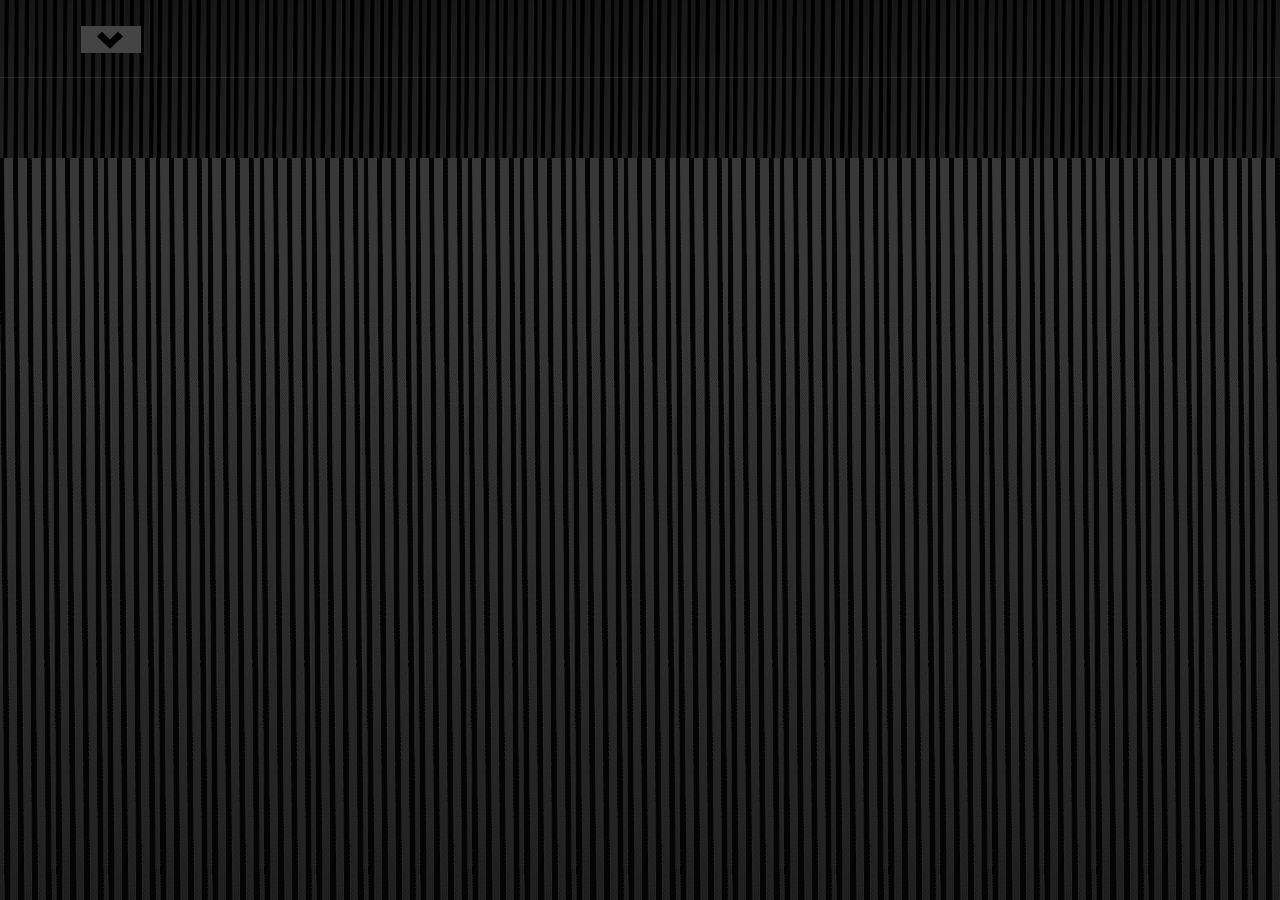
<file: index.html>
<!DOCTYPE html>
<html  lang="fr_FR">
  <head>
	<meta charset="UTF-8">
    <meta http-equiv="X-UA-Compatible" content="IE=edge">
    <meta http-equiv="X-UA-Compatible" content="chrome=1">
	<meta name="viewport" content="width=device-width, initial-scale=1.0, maximum-scale=1.0, user-scalable=no">

	<meta name="apple-mobile-web-app-capable" content="yes" />
	<meta name="apple-mobile-web-app-status-bar-style" content="black" />
	<meta name="author" lang="fr" content="signer" />

	<title>UXD, Visual, DCI , DCP, Writings, Filming, Say and Interaction Designer - /signer - Paris</title>

	<link rel="shortcut icon" href="ico/favicon.ico">
	<link rel="icon" type="image/png" sizes="32x32" href="ico/favicon-32x32.png">
	<link rel="icon" type="image/png" sizes="96x96" href="ico/favicon-96x96.png">
	<link rel="apple-touch-icon-precomposed" href="ico/apple-touch-icon-iphone.png">
	<link rel="apple-touch-icon" sizes="60x60" href="ico/apple-icon-60x60.png">
  <link rel="apple-touch-icon-precomposed" sizes="72x72" href="ico/apple-touch-icon-ipad.png">
	<link rel="apple-touch-icon-precomposed" sizes="76x76" href="ico/apple-icon-76x76.png">
	<link rel="apple-touch-icon-precomposed" sizes="114x114" href="ico/apple-touch-icon-iphone-retina.png">
	<link rel="apple-touch-icon-precomposed" sizes="120x120" href="ico/apple-icon-120x120.png">
	<link rel="apple-touch-icon-precomposed" sizes="144x144" href="ico/apple-touch-icon-ipad-retina.png">
	<link rel="apple-touch-icon-precomposed" sizes="152x152" href="ico/apple-icon-152x152.png">
	<link rel="apple-touch-icon-precomposed" sizes="180x180" href="ico/apple-icon-180x180.png">
	<link rel="icon" type="image/png" sizes="192x192"  href="ico/android-icon-192x192.png">

	<meta name="description" content="UXD, Visual, DCI , DCP, Writings, Filming, Say and Interaction Designer - /signer - Paris">
	<meta name="keywords" content="UI/Visual Design, product design, graphic design, print design, ergonomics... design, user, interface, interaction, color, pattern, visual identity, graphic design, print design, web design, UXD, contemporary art, motion graphic design, typography, photography, literature, ergonomics, storybaord, guidelines, zoning, wireframe, mock-up, layout, prototype, rough... open source, FreeBSD, Mac OSX, WaSP, HTML5, W3C... ">
	<link href="http://fonts.googleapis.com/css?family=PT+Sans:400,700,400italic|Roboto+Condensed:400,400italic,700|Titillium+Web:400,400italic,600,700' rel='stylesheet' type='text/css">

	<link href="css/master_eponyme.css" media="all" rel="stylesheet" type="text/css" />
	<link href="css/typography.css" media="all" rel="stylesheet" type="text/css" />

	<!--  <link href="css/screen.css" media="screen" rel="stylesheet" type="text/css" />-->
  <!--  <link href="css/print.css" media="print" rel="stylesheet" type="text/css" />-->

	<script src="scripts/master_functions.js" type="text/javascript"></script>
  <script src="scripts/modernizr.custom.js" type="text/javascript"></script>
	<script src="scripts/retina.min.js" type="text/javascript"></script>

	<!--
  <link href="video-js.min.css" rel="stylesheet">
  <script src="video.min.js"></script>
   -->

</head>

	<!-- TODO
        TEMPS COUPÉ DE JUILLET (PROJET 2026/2030)
	      Current project writing and production.
	      Processing Digital Cinema Industry
	      Interaction Design, Literature...
	      -->
	<!--  TODO CONTENT -->
	<!--  TODO CONTENT  /Responsive Design + compass @import "compass/css3, typography"..., animation, content vimeo... -->
	<!--  TODO CONTENT  literature, cinéma, illustration vector and animation CSS3 -->
	<!--  TODO CONTENT  color graphic experience background flim -->
  <!--  TODO CONTENT  digital Cinema (DCP,RED, ZEISS, COOKE, APPLE, NEUMANN, ZOOM, APUTURE) -->
  <!--  TODO CONTENT  TEMPS COUPÉ DE JUILLET (PROJET) FIN 2026 -->

  <!-- TODO
	      TEMPS COUPÉ DE JUILLET (PROJET)
	      BDD =>  PostgreSQL, SQLite...
	      RUBY ON RAILS OR PYTHON
	      JS, ANGULAR... - APPS...
	      -->

<body class="chain chain-down full-width-content" role="document">
	<section id="block-video">
		<aside id="strip">
			<input id="button-1" type="radio" name="radio-set" class="sp-selector-1" checked="checked" />
			<input id="button-2" type="radio" name="radio-set" class="sp-selector-2" />
			<input id="button-3" type="radio" name="radio-set" class="sp-selector-3" />
			<input id="button-4" type="radio" name="radio-set" class="sp-selector-4" />
			<input id="button-5" type="radio" name="radio-set" class="sp-selector-5" />
			<label for="button-1" class="sp-arrow sp-a1"></label>
			<label for="button-2" class="sp-arrow sp-a2"></label>
			<label for="button-3" class="sp-arrow sp-a3"></label>
			<label for="button-4" class="sp-arrow sp-a4"></label>
			<label for="button-5" class="sp-arrow sp-a5"></label>

			<article class="sp-content">
				    <!--
            <ul class="sp-slider clearfix">
          <li>
            TODO CONTENT video PLAYER
            <video id="#" class="video-js" controls preload="none" width="#" height="#" poster="#.png" data-setup="{}">
            <source src="#" type="video/mp4">
            <source src="#" type="video/webm">
            <source src="#" type="video/ogg">
            <track kind="captions" src="#captions.vtt" srclang="en" label="French">
            <track kind="subtitles" src="#captions.vtt" srclang="en" label="English">
            </video>
             -->
            <!--  TODO CONTENT video QUALITÉ DU STREAMING CLOUDFLARE A VOIR...
                  TODO CONTENT video cloudflare..."
					</li>
				</ul>
        -->
			</article>
		</aside>
</section>

<section class="head" id="rules">
		<header role="banner">
      <!--  TODO CONTENT SECOND NAV
			<ul id="sign" class="request">
				<li><a id="vim" class="vim">
					<svg version="1.1" xmlns:x="&ns_extend;" xmlns:i="&ns_ai;" xmlns:graph="&ns_graphs;"
					 xmlns="http://www.w3.org/2000/svg" xmlns:xlink="http://www.w3.org/1999/xlink" xmlns:a="http://ns.adobe.com/AdobeSVGViewerExtensions/3.0/"
					 x="0px" y="0px" width="22.095px" height="15.503px" viewBox="0 0 22.095 15.503" enable-background="new 0 0 22.095 15.503"
					 xml:space="preserve">
						<g>
							<g>
								<polygon fill="#FFFFFF" points="11.095,7.206 4.326,0.272 0.095,4.504 11.089,15.502 22.095,4.486 17.864,0.255 		" />
							</g>
						</g>
					</svg>
				</a></li>
				 <li><a id="vims" class="vims">Hide this content</a></li>
        </ul>
  -->
			<ul id="think" class="request">
				<li><a id="tree" class="tree">Preparatory video</a></li>
				<li><a id="trees" class="trees">Hide this content</a></li>
      </ul>

      <!--  TODO CONTENT SECOND NAV
        <ul class="tabs">
          <li id="sign"><a style="display:none" href="#s-sign" id="signs"class="signs">
            <svg version="1.1" xmlns:x="&ns_extend;" xmlns:i="&ns_ai;" xmlns:graph="&ns_graphs;"
             xmlns="http://www.w3.org/2000/svg" xmlns:xlink="http://www.w3.org/1999/xlink" xmlns:a="http://ns.adobe.com/AdobeSVGViewerExtensions/3.0/"
             x="0px" y="0px" width="22.095px" height="15.503px" viewBox="0 0 22.095 15.503" enable-background="new 0 0 22.095 15.503"
             xml:space="preserve">
              <g>
                <g>
                  <polygon fill="#777" points="11.095,7.206 4.326,0.272 0.095,4.504 11.089,15.502 22.095,4.486 17.864,0.255 		" />
                </g>
              </g>
            </svg>
            </a>
          </li>
        </ul>
        -->
      </nav>
		</header>

<section class="inner">
			<aside id="press">
        <article class="tempo-w">
                <h2><a href="svg_profile/index.html" rel="external">001 R3D N&B 30%</a></h2>
                <h3><a href="svg_profile/index.html" rel="external">R3D SICILIA WHITE - WIP 2026/30</a></h3>
        </article>
				<article role="article" class="text">
        <figure class="tempo-x tempo-w">
        <img class="tempo-w" src="images/MJ-HLG-NR.jpg" alt="Sun" /></figure>
          <!--  TODO CONTENT DEV ACTIVE VIDEO-->
        </article>
            <article role="article" class="text">
              <!--  TODO CONTENT DEV ACTIVE-->
              <p><span class="active">ÉCRITURE</span><br /> Le Lorem Ipsum est simplement du faux texte employé dans la composition et la mise en page avant impression. Le Lorem Ipsum est le faux texte standard de l'imprimerie depuis les années 1500, quand un peintre anonyme assembla ensemble des morceaux de texte pour réaliser un livre spécimen de polices de texte.</p>
              <p><span>RUSH</span><br /> Le Lorem Ipsum est simplement du faux texte employé dans la composition et la mise en page avant impression. Le Lorem Ipsum est le faux texte standard de l'imprimerie depuis les années 1500, quand un peintre anonyme assembla ensemble des morceaux de texte pour réaliser un livre spécimen de polices de texte.</p>
              <p><span>DIRE</span><br /> Le Lorem Ipsum est simplement du faux texte employé dans la composition et la mise en page avant impression. Le Lorem Ipsum est le faux texte standard de l'imprimerie depuis les années 1500, quand un peintre anonyme assembla ensemble des morceaux de texte pour réaliser un livre spécimen de polices de texte.</p>

      <!-- <figure class="tempo-y">
     <img class="tempo-y" src="images/MJ-HLG-RD.jpg" alt="Sun" /></figure>
       TODO CONTENT DEV ACTIVE VIDEO-->
   </article>
    </aside>
</section>


<section id="switch-navigation">

</section>

<section id="s-sign">
<aside class="page">  <!--  TODO CONTENT-->
  <article role="article" class="text">

  </article>
<div>
  <b></b><b></b><b></b><b></b><b></b><b></b><b></b><b></b><b></b><b></b></div>
  </aside>
</section>

<section id="s-text" class="tab_content">
  <aside class="page">  <!--  TODO CONTENT RESPONSIVE -->
 </aside>
</section>

<section id="s-liter"  class="tab_content">
  <aside class="page">  <!--  TODO CONTENT RESPONSIVE -->
  </aside>
</section>

<section id="s-video"  class="tab_content">
  <aside class="page">  <!--  TODO CONTENT RESPONSIVE -->
 </aside>
</section>

 <!-- <footer>PANTONE COLOR GRID USED & SIMPLE CONTACT & CC BY-NC-SA</footer> -->

	<script src="scripts/jquery.mb.CSSAnimate.js" type="text/javascript"></script>
	<script src="scripts/screenfull.js" type="text/javascript"></script>
	<script src="scripts/device.js" type="text/javascript"></script>
	<script src="scripts/video.js" type="text/javascript"></script>

</body>
</html>
</file>
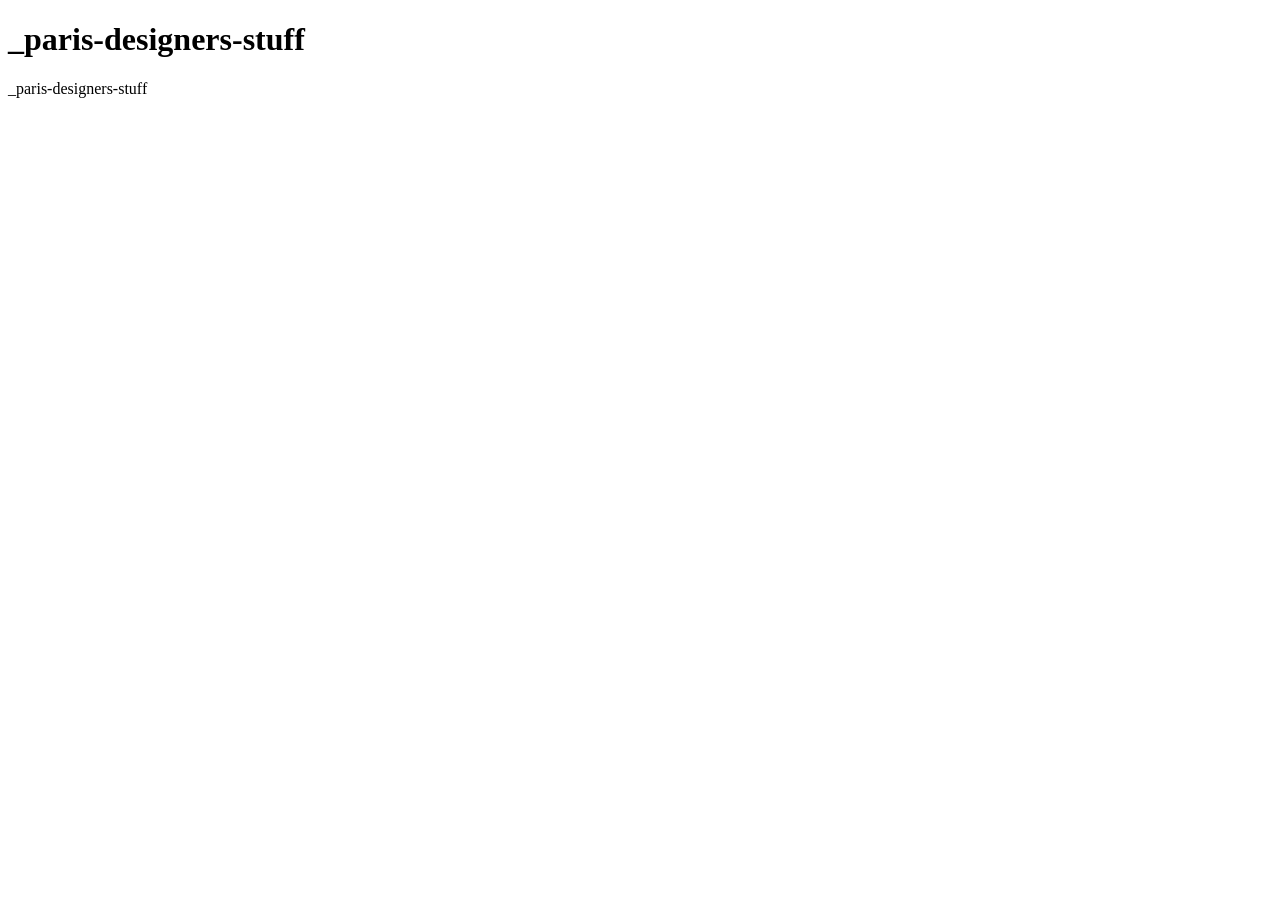
<file: README.html>
<!DOCTYPE html>
<html xmlns="http://www.w3.org/1999/xhtml" lang="en">
<head>
	<meta charset="utf-8"/>
</head>
<body>

<h1 id="_paris-designers-stuff">_paris-designers-stuff</h1>

<p>_paris-designers-stuff</p>

</body>
</html>
</file>
<file: css/typography.css>
/* TODO TYPOGRAPHY
-------------------------------------------------- */

header h1, figure h1 {font: 700 1.4em/46px 'Titillium Web', sans-serif;}
nav a {cursor:pointer;}

.text p {font: 300 0.95em/1.9em 'Titillium Web', sans-serif;letter-spacing:1px;}
.text h1 {font: 300 1.05em/0em 'Titillium Web', sans-serif;}
.text h3 {font: 300 1.08em/1.9em 'Titillium Web', sans-serif;color:#9a9388;letter-spacing:1px;}
.text h3 a {font: 500 1.05em/1.9em 'Titillium Web', sans-serif;color:#888;text-decoration: none;}
.text h3 a:hover {font: 500 1.05em/1.9em 'Titillium Web', sans-serif;color:#fff;text-decoration: underline;}

article > p {font: 400 0.90em/2.1em 'Titillium Web', sans-serif;color:#888;}
article > p span {font: 500 0.85em/3.5em 'Titillium Web', sans-serif;color:#888;line-height:1.2em;background-color: #222;width:inherit;}
article > p a {font: 400 0.85em/0em 'Titillium Web', sans-serif;color:#888;}
article > h2 a {font: 600 0.95em/1.05em 'Titillium Web', sans-serif;text-transform: uppercase;color:#fff;font-weight:400;text-decoration: none;letter-spacing:1px;}

.text > h1  {font: 300 1.08em/1.5em 'Titillium Web', sans-serif;color:#9a9388;letter-spacing:1px;}
.sp-slider > li h1 {font: 400 1em/2.1em 'Titillium Web', sans-serif;color:#fff;letter-spacing:1px;}
#s-sign h2, #s-text h2, #s-liter h2, #s-video h2{font: 500 1.10em/25px 'Titillium Web', sans-serif;text-decoration: none;}
.tempo-w a {font: 300 0.85em/1.05em 'Titillium Web', sans-serif;color:#fff;text-transform: uppercase;text-decoration: none;letter-spacing:1px;}
  #press h2 {font: 800 1.4em/1em 'Titillium Web', sans-serif;color:#fff;text-transform: uppercase;text-decoration: none;letter-spacing:1px;}
</file>
<file: css/screen.css>
/* Welcome to Compass. In this file you should write your main styles. (or centralize your imports) Import this file using the following HTML or equivalent: <link href="/stylesheets/screen.css" media="screen, projection" rel="stylesheet" type="text/css" /> */
/* line 5, ../../../../../../Applications/CodeKit.app/Contents/Resources/engines/compass/compass-core/stylesheets/compass/reset/_utilities.scss */
html, body, div, span, applet, object, iframe, h1, h2, h3, h4, h5, h6, p, blockquote, pre, a, abbr, acronym, address, big, cite, code, del, dfn, em, img, ins, kbd, q, s, samp, small, strike, strong, sub, sup, tt, var, b, u, i, center, dl, dt, dd, ol, ul, li, fieldset, form, label, legend, table, caption, tbody, tfoot, thead, tr, th, td, article, aside, canvas, details, embed, figure, figcaption, footer, header, hgroup, menu, nav, output, ruby, section, summary, time, mark, audio, video { margin: 0; padding: 0; border: 0; font: inherit; font-size: 100%; vertical-align: baseline; }

/* line 22, ../../../../../../Applications/CodeKit.app/Contents/Resources/engines/compass/compass-core/stylesheets/compass/reset/_utilities.scss */
html { line-height: 1; }

/* line 24, ../../../../../../Applications/CodeKit.app/Contents/Resources/engines/compass/compass-core/stylesheets/compass/reset/_utilities.scss */
ol, ul { list-style: none; }

/* line 26, ../../../../../../Applications/CodeKit.app/Contents/Resources/engines/compass/compass-core/stylesheets/compass/reset/_utilities.scss */
table { border-collapse: collapse; border-spacing: 0; }

/* line 28, ../../../../../../Applications/CodeKit.app/Contents/Resources/engines/compass/compass-core/stylesheets/compass/reset/_utilities.scss */
caption, th, td { text-align: left; font-weight: normal; vertical-align: middle; }

/* line 30, ../../../../../../Applications/CodeKit.app/Contents/Resources/engines/compass/compass-core/stylesheets/compass/reset/_utilities.scss */
q, blockquote { quotes: none; }
/* line 103, ../../../../../../Applications/CodeKit.app/Contents/Resources/engines/compass/compass-core/stylesheets/compass/reset/_utilities.scss */
q:before, q:after, blockquote:before, blockquote:after { content: ""; content: none; }

/* line 32, ../../../../../../Applications/CodeKit.app/Contents/Resources/engines/compass/compass-core/stylesheets/compass/reset/_utilities.scss */
a img { border: none; }

/* line 116, ../../../../../../Applications/CodeKit.app/Contents/Resources/engines/compass/compass-core/stylesheets/compass/reset/_utilities.scss */
article, aside, details, figcaption, figure, footer, header, hgroup, main, menu, nav, section, summary { display: block; }
</file>
<file: css/master_eponyme.css>
/*! normalize.css v8.0.0 | MIT License | github.com/necolas/normalize.css*/

html{line-height:1.15;-webkit-text-size-adjust:100%}body{margin:0}h1{font-size:2em;margin:.67em 0}hr{box-sizing:content-box;height:0;overflow:visible}pre{font-family:monospace,monospace;font-size:1em}a{background-color:transparent}abbr[title]{border-bottom:none;text-decoration:underline;text-decoration:underline dotted}b,strong{font-weight:bolder}code,kbd,samp{font-family:monospace,monospace;font-size:1em}small{font-size:80%}sub,sup{font-size:75%;line-height:0;position:relative;vertical-align:baseline}sub{bottom:-.25em}sup{top:-.5em}img{border-style:none}button,input,optgroup,select,textarea{font-family:inherit;font-size:100%;line-height:1.15;margin:0}button,input{overflow:visible}button,select{text-transform:none}button,[type="button"],[type="reset"],[type="submit"]{-webkit-appearance:button}button::-moz-focus-,[type="button"]::-moz-focus-,[type="reset"]::-moz-focus-,[type="submit"]::-moz-focus-{border-style:none;padding:0}button:-moz-focusring,[type="button"]:-moz-focusring,[type="reset"]:-moz-focusring,[type="submit"]:-moz-focusring{outline:1px dotted ButtonText}fieldset{padding:.35em .75em .625em}legend{box-sizing:border-box;color:inherit;display:table;max-width:100%;padding:0;white-space:normal}progress{vertical-align:baseline}textarea{overflow:auto}[type="checkbox"],[type="radio"]{box-sizing:border-box;padding:0}[type="number"]::-webkit--spin-button,[type="number"]::-webkit-outer-spin-button{height:auto}[type="search"]{-webkit-appearance:textfield;outline-offset:-2px}[type="search"]::-webkit-search-decoration{-webkit-appearance:none}::-webkit-file-upload-button{-webkit-appearance:button;font:inherit}details{display:block}summary{display:list-item}template{display:none}[hidden]{display:none}

/* TODO HEADER HEAD CONTENT LAYOUT
-------------------------------------------------- */

body {width:100%;background:#020109 url('../images/retina/bg-bottom-chain@2x.jpg') 0 0 repeat;background-size:3% auto;}
header[role="banner"] {margin:0;padding:2% 0 0 3.2%;width:100%;display:inline-block;line-height:1em}
header[role="banner"] ul li, ul li a {list-style:none;margin:0;float:left;}

#rules {width: 100%;height: 100%;color: #999;top:-1em;overflow: hidden;position: relative;z-index: 3;}
.head .inner, .section-inner {padding:0% 4% 0.1% 5.45%;margin:0;}
.head .text p {display:inline-block;margin:2% 2.5% 0 0;width:30%;}
.head .text h1 {display:inline-block;margin:2% 2.5% 0 0;width:100%;}
#block-video {position: relative;top: 0;left: 0;width: 100%;height:90%;z-index:100;box-shadow:0px 0px 2px rgba(0,0,0,0.4);-moz-box-sizing:border-box;box-sizing:border-box;
box-shadow: 0 1px 35px #111;}
#strip {position: relative;z-index: 3;width: 100%;height: 0px;color: #999; overflow: hidden;}
#press {position: relative;z-index: 3;width: 100%;height: 0px;color: #999;overflow: hidden;display:inline-block;}
#switch-navigation {display:block;width:100%;color:#555;margin:0;padding:0;border-top:1px solid rgba(255,255,255,.1);height:5em;}

/* TODO FUNCTION NAV
-------------------------------------------------- */
#nav {position:relative;top:0.3em;left:0;z-index: 3;padding: 0 0.5em 0 0;}
#nav a {cursor:pointer;}
#nav ul{float:left;list-style:none;margin-top:0;padding:0;text-align:left;display:inline-block;}
#nav ul li {margin:0 0 0 0.1em;padding: 0 0.5em 0 0;text-align:left;}

a#vims, a#trees {background-color:#fff;border:none;cursor:pointer;display: none;padding:0}
a.vim, a.vims, a.tree, a.trees {background:#444 url("../images/closeopenleftright.png") no-repeat 0 0;background-size:75px 98px;height:27px;width:60px;text-indent:-4000px;display:block;margin: 0 auto;position: relative;z-index: 1;cursor:pointer;border:none;}
a.vim:hover, a.tree:hover{background-color:#fff;border:none;}
a.vim, a.tree {background-position: 15px 5px;display: block;}
a.vims, a.trees  {background-position: -31px 5px;display: block;}

figure > img.tempo-w {float:right;margin:1% 2.5% 0 0;padding:8.5em 0 1.7em 0 ;width: 100%;height:auto;}
figure > img.tempo-y {float:right;margin:0 2.5% 0 0;padding:0.5em 0 1em 0 ;width: 100%;height:auto;}
figure > img.tempo-x {float:right;margin:0 2.5% 0 0;padding:0 0 0.5em 0 ;width: 100%;height:auto;}
#press p, #press h1, #press h2, #press h3 {margin:0;padding:0 0 0.5em 0.5em}
#press h2, #press h3 {margin:1em 0 1em;padding:0.7em;width:auto;height:inherit;}
article > p span {margin:0.5em 0 1.9em;padding:0.5em;width:auto;height:inherit;}
article > p {padding:1.5em 1.3em;line-height:1.2em;background-color:#020109;width:inherit;}

/* TODO SLIDE DEV BLOCK BDD À RATIONALISER
-------------------------------------------------- */
section #section{position:absolute;width:100%;height:100%;overflow:hidden;}
.page{position:relative;z-index:1;width:100%;height:100%;top:0;}
#s-sign, #s-text, #s-liter, #s-video {position:fixed;width:100%;height:100%;overflow:hidden;background:#020109 url('../images/retina/bg-sign@2x.png') top left repeat-x;}
aside > div img, .page > div img {float:left;margin:-1.5em 0 0 0;height:80%;}
article > h2 {position:absolute;z-index:9999;top:0.3em;left:0;padding:0.5em 1.3em;line-height:1.2em;background-color: #020109;width:inherit;}
article > h3 {position:absolute;z-index:9999;top:4.3em;left:0;padding:0.5em 1.3em;line-height:1.2em;background-color: #020109;width:inherit;}
 /* RESPONSIVE CSS  TODO  & RETINA  TODO
-------------------------------------------------- */
@media only screen and (-webkit-min-device-pixel-ratio: 2),
  only screen and (-moz-min-device-pixel-ratio: 2),
  only screen and (-o-min-device-pixel-ratio: 2/1),
  only screen and (min-device-pixel-ratio: 2) {
  .head {
    background:#020109 url(../images/retina/bg-sign@2x.png) top left repeat-x;
    background-size: 26px 909px; }
  #strip{
    background:#020109 url(../images/retina/bg-under-video@2x.png) 0 0 repeat;
    background-size: 26px 25px;}
  .sp-arrow{
    background: transparent url(../images/retina/arrows@2x.png) no-repeat 0 0;
    background-size:63px 37px;
   }
}

/* TODO BOX OVERLAY STRIP CSS
--------------------------------------------------
 */
.sp-content {float: none;width: auto;margin:0.5% 3.2% 2.5% 3.2% ;height: auto;overflow: hidden;}

.sp-slideshow input {display:none;}
.sp-selector-1, .button-label-1 {margin-left: -36px;}
.sp-selector-2, .button-label-2 {margin-left: -18px;}
.sp-selector-4, .button-label-4 {margin-left: 18px;}
.sp-selector-5, .button-label-5 {margin-left: 36px;}
.sp-arrow {
    position: absolute;
    top: 55%;
    margin: -19px 1px;
    display: none;
    opacity: 0.3;
    cursor: pointer;
    z-index: 1000;
    background: transparent url("../images/arrows.png") no-repeat 0 0;
    background-size:63px 37px;
    width: 34px;
    height: 34px;
    -webkit-transition: opacity linear 0.3s;
    -moz-transition: opacity linear 0.3s;
    -o-transition: opacity linear 0.3s;
    -ms-transition: opacity linear 0.3s;
    transition: opacity linear 0.3s;
}
.sp-arrow:hover{opacity: 0.3;}
.sp-arrow:active{margin-top: -18px;}
.sp-selector-1:checked ~ .sp-arrow.sp-a2,
.sp-selector-2:checked ~ .sp-arrow.sp-a3,
.sp-selector-3:checked ~ .sp-arrow.sp-a4,
.sp-selector-4:checked ~ .sp-arrow.sp-a5 {
    right: 35px;
    display: block;
    background-position: top right;
}
.sp-selector-2:checked ~ .sp-arrow.sp-a1,
.sp-selector-3:checked ~ .sp-arrow.sp-a2,
.sp-selector-4:checked ~ .sp-arrow.sp-a3,
.sp-selector-5:checked ~ .sp-arrow.sp-a4 {
    left: 35px;
    display: block;
    background-position: top left;
}

input{
   display:none;
}


.sp-slider {
    position: relative;
    left: 0;
    width: 500%;
    height: 100%;
    list-style: none;
    margin:0;
    padding: 0;
    -webkit-transition: left ease-in 0.8s;
    -moz-transition: left ease-in 0.8s;
    -o-transition: left ease-in 0.8s;
    -ms-transition: left ease-in 0.8s;
    transition: left ease-in 0.8s;
}


.sp-slider > li {
    color: #fff;
    width: 20%;
    -webkit-box-sizing: border-box;
    -moz-box-sizing: border-box;
    -o-box-sizing: border-box;
    -ms-box-sizing: border-box;
    box-sizing: border-box;
    height: 90%;
    padding: 0 30px;
    float: left;
    text-align: center;
    opacity: 0.1;
    -webkit-transition: opacity ease-in 0.4s 0.8s;
    -moz-transition: opacity ease-in 0.4s 0.8s;
    -o-transition: opacity ease-in 0.4s 0.8s;
    -ms-transition: opacity ease-in 0.4s 0.8s;
    transition: opacity ease-in 0.4s 0.8s;
}
.sp-slider > li p{
    -webkit-box-sizing: border-box;
    -moz-box-sizing: border-box;
    -o-box-sizing: border-box;
    -ms-box-sizing: border-box;
    box-sizing: border-box;
    display: block;
    margin: 0 auto;
    padding: 10px 0 10px 10px;
    max-height: 100%;
    max-width: 100%;
    box-shadow:10px 10px 10px 10px  rgba(0,0,0,0.2);-moz-box-sizing:border-box;box-sizing:border-box;box-shadow: 10px 10px 10px 10px #111;
}
.sp-slider > li h1{
    position:relative;
    display: block;
    margin:1% auto;
    background:#010101;
    width:310px;
    box-shadow:0px 0px 6px rgba(0,0,0,0.4);-moz-box-sizing:border-box;box-sizing:border-box;
    box-shadow: 0 1px 5px #222;
}


input.sp-selector-1:checked ~ .sp-content .sp-slider {left: 0;}
input.sp-selector-2:checked ~ .sp-content .sp-slider {left: -100%}
input.sp-selector-3:checked ~ .sp-content .sp-slider {left: -200%;}
input.sp-selector-4:checked ~ .sp-content .sp-slider {left: -300%;}
input.sp-selector-5:checked ~ .sp-content .sp-slider {left: -400%;}
input.sp-selector-1:checked ~ .sp-content .sp-slider > li:first-child,
input.sp-selector-2:checked ~ .sp-content .sp-slider > li:nth-child(2),
input.sp-selector-3:checked ~ .sp-content .sp-slider > li:nth-child(3),
input.sp-selector-4:checked ~ .sp-content .sp-slider > li:nth-child(4),
input.sp-selector-5:checked ~ .sp-content .sp-slider > li:nth-child(5){
    opacity: 1;
}

/* TODO SLIDE DEV BLOCK BDD À RATIONALISER*/
--------------------------------------------------
#desc-s-sign,#desc-s-text,#desc-s-liter,#desc-s-video
{float:right;display:inline-block;margin:6.5em 0 0 60%;padding:2.5em 1em 2em 2em;line-height:3.2em;background:#020109;color:#fff;text-transform:uppercase;letter-spacing:2px;}

#slideIndex{position: absolute;width: 100%;bottom:0;text-align: center;z-index: 100;background:#111111;}
#slideIndex .idxPage{
    display: inline-block;
    margin:0;
  }
#slideIndex .idxPage.sel{}

section#content{position:absolute;overflow:hidden;z-index:999;margin: 0 auto;text-align:center;background:#020109;}

#content img:hover  {-moz-transition:all .5s ease;  -o-transition:all .5s ease; -webkit-transition:all .5s ease;transition:all .5s ease;opacity: .2;cursor: pointer;}
#content .-box-do{border-radius:3px;-moz-border-radius:3px;-webkit-border-radius:3px;box-shadow:0 1px 5px #acacac;-moz-box-shadow:0 1px 5px #acacac;-webkit-box-shadow:0 1px 5px #acacac;background-color:#fff;display:inline-block;overflow:hidden;vertical-align:top;width:505px;height:100%;margin:1px 0 3px 1px;padding:10px;}
#content .-box {border-radius:3px;-moz-border-radius:3px;-webkit-border-radius:3px;box-shadow:0 1px 5px #acacac;-moz-box-shadow:0 1px 5px #acacac;-webkit-box-shadow:0 1px 5px #acacac;background-color:#fff;display:inline-block;overflow:hidden;vertical-align:top;width:240px;height:auto;margin:1px 0 3px 1px;padding:10px;}
#content .-box h3 {margin:0;text-align:left;}
#content .-box p {line-height: 20px;text-align:left;margin:0;padding:5px 0 10px;}

img {height: auto;max-width: 100%;}
img.centered,.aligncenter {display: block;margin: 0 auto 10px;}

.clear {clear: both; margin:0; padding: 32px 0pt 0pt;}
.full {float:right;}
.group:after {content:".";display:block;height:0;clear:both;visibility:hidden;}

.org-menu{
    padding: 0 0 10px;
    margin:auto;
}
.org-menu li{
    width: auto;
    height: auto;
    overflow: hidden;
    position: relative;
    cursor:pointer;
    list-style:none;
    bottom:0;
}
.org-menu li  img {
    height:auto;
    margin:10px 0 0;
    width:auto;}
.org-menu li:last-child{
    margin-right: 0px;
}
.org-icon{
    position: absolute;
    width:26px;
    height:23px;
    left:45%;
    top:80px;
    text-align: center;

}
.org-menu li:hover{
    z-index: 999;
    -webkit-transform: scale(1);
    -moz-transform: scale(1);
    -o-transform: scale(1);
    -ms-transform: scale(1);
    transform: scale(1);

}
.org-menu li:hover .org-icon{
     background: url('../images/sr.png') center center no-repeat;
     background-size: 26px 23px;
     height:23px;
     width:26px;
    -webkit-animation: moveFromBottom 700ms ease;
    -moz-animation: moveFromBottom 700ms ease;
    -ms-animation: moveFromBottom 7700ms ease;
}

@-webkit-keyframes moveFromBottom {
    from {
        -webkit-transform: translateY(200%) scale(0.5);
        opacity: 0;
    }
    to {
        -webkit-transform: translateY(0%) scale(1);
        opacity: 1;
    }
}

@-moz-keyframes moveFromBottom {
    from {
        -moz-transform: translateY(200%) scale(0.5);
        opacity: 0;
    }
    to {
        -moz-transform: translateY(0%) scale(1);
        opacity: 1;
    }
}
@-ms-keyframes moveFromBottom {
    from {
        -ms-transform: translateY(200%) scale(0.5);
        opacity: 0;
    }
    to {
        -ms-transform: translateY(0%) scale(1);
        opacity: 1;
    }
}


/* RESPONSIVE TODO ..., CSS3 box-flex
    display: -webkit-flex;
    display: -moz-box;
    display: -ms-flexbox;
    display: flex;
    @media screen and (min-device-width : 768px) and (max-device-width : 1024px) and (orientation : landscape) and  (-webkit-min-device-pixel-ratio: 2) {
   }
}
@media screen and (min-device-width : 768px) and (max-device-width : 1024px) and (orientation : ) and  (-webkit-min-device-pixel-ratio: 2) {
  }
}
-------------------------------------------------- */



@media (device-height: 568px) and (-webkit-min-device-pixel-ratio: 2) {

}

/* DEV CONTENT
-------------------------------------------------- */
@media only screen
and (min-device-width : 1440px)
and (max-device-width :3088px)
and (-webkit-min-device-pixel-ratio: 1){


.page {height:40%;
 }
 }
@media only screen
and (min-device-width : 768px)
and (max-device-width : 1024px)
and (-webkit-min-device-pixel-ratio: 2){
.sp-content {margin:3% 6%; }
  #press h2 a {font: 700 1em/1.05em 'Titillium Web', sans-serif;color:#fff;text-transform: uppercase;text-decoration: none;letter-spacing:1px;}
.head .text p {display:inline-table;width:93%;line-height:20px;font-size:90%;margin:20px 0;text-align:justify;
 }
}
@media only screen
and (min-device-width : 768px)
and (max-device-width : 1024px)
and (-webkit-min-device-pixel-ratio: 1)
{
.sp-content {margin:3% 6.2%; }
.head .text p {font-size:80%;line-height:18px;
 }
}

.chain div:first-child {width:300px; height:10px; position:absolute; top:40%; left:50%;}
.chain b {width:3%; height:100%; display:block; float:left; animation:chain 3s infinite;-moz-box-sizing: content-box;
-webkit-box-sizing: content-box;
box-sizing: content-box;}

.chain b:nth-child(1) {background: url('../images/bg-bottom-chain.png') top left repeat-x; animation-delay:0.2s !important;}
.chain b:nth-child(2) {background: url('../images/bg-bottom-chain.png') top left repeat-x; animation-delay:0.4s !important;}
.chain b:nth-child(3) {background: url('../images/bg-bottom-chain.png') top left repeat-x; animation-delay:0.6s !important;}
.chain b:nth-child(4) {background: url('../images/bg-bottom-chain.png') top left repeat-x; animation-delay:0.8s !important;}
.chain b:nth-child(5) {background: url('../images/bg-bottom-chain.png') top left repeat-x;  animation-delay:1.0s !important;}
.chain b:nth-child(6) {background: url('../images/bg-bottom-chain.png') top left repeat-x;  animation-delay:1.2s !important;}
.chain b:nth-child(7) {background: url('../images/bg-bottom-chain.png') top left repeat-x; animation-delay:1.4s !important;}
.chain b:nth-child(8) {background: url('../images/bg-bottom-chain.png') top left repeat-x;  animation-delay:1.6s !important;}
.chain b:nth-child(9) {background: url('../images/bg-bottom-chain.png') top left repeat-x;  animation-delay:1.8s !important;}
.chain b:nth-child(10) {background: url('../images/bg-bottom-chain.png') top left repeat-x;  animation-delay:2.0s !important;}
.chain b:nth-child(11) {background: url('../images/bg-bottom-chain.png') top left repeat-x;  animation-delay:2.2s !important;}
.chain b:nth-child(12) {background: url('../images/bg-bottom-chain.png') top left repeat-x;  animation-delay:2.4s !important;}
.chain b:nth-child(13) {background: url('../images/bg-bottom-chain.png') top left repeat-x;  animation-delay:2.6s !important;}
.chain b:nth-child(14) {background: url('../images/bg-bottom-chain.png') top left repeat-x;  animation-delay:2.8s !important;}

.chain-down div:first-child {width:100%; height:100%; top:0; left:0; margin:0;}
.chain-down b {width:100%; height:50%; margin:0 0 3em 0; animation:chain-down 33s ease-in-out infinite;}

@keyframes chain
{0%,100%{padding:0;} 50%{padding:15% 15%;}}

@keyframes chain-full
{0%,100%{padding:0;} 50%{padding:0 20%;}}

@keyframes chain-down
{0%,100%{padding:0;} 50%{padding:3% 0;}}

@media only screen and (-webkit-min-device-pixel-ratio: 2),
  only screen and (-moz-min-device-pixel-ratio: 2),
  only screen and (-o-min-device-pixel-ratio: 2/1),
  only screen and (min-device-pixel-ratio: 2) {
.chain b:nth-child(1) {background: url('../images/retina/bg-bottom-chain@2x.png') top left repeat-x; background-size: 1em 18em; animation-delay:0.2s !important;}
.chain b:nth-child(2) {background: url('../images/retina/bg-bottom-chain@2x.png') top left repeat-x; background-size: 26px 543px; animation-delay:0.6s !important;}
.chain b:nth-child(3) {background: url('../images/retina/bg-bottom-chain@2x.png') top left repeat-x; background-size: 26px 543px; animation-delay:0.6s !important;}
.chain b:nth-child(4) {background: url('../images/retina/bg-bottom-chain@2x.png') top left repeat-x; background-size: 26px 543px; animation-delay:0.8s !important;}
.chain b:nth-child(5) {background: url('../images/retina/bg-bottom-chain@2x.png') top left repeat-x; background-size: 26px 543px; animation-delay:1.0s !important;}
.chain b:nth-child(6) {background: url('../images/retina/bg-bottom-chain@2x.png') top left repeat-x; background-size: 26px 543px; animation-delay:1.2s !important;}
.chain b:nth-child(7) {background: url('../images/retina/bg-bottom-chain@2x.png') top left repeat-x; background-size: 26px 543px; animation-delay:1.4s !important;}
.chain b:nth-child(8) {background: url('../images/retina/bg-bottom-chain@2x.png') top left repeat-x; background-size: 26px 543px; animation-delay:1.6s !important;}
.chain b:nth-child(9) {background: url('../images/retina/bg-bottom-chain@2x.png') top left repeat-x; background-size: 26px 543px; animation-delay:1.8s !important;}
.chain b:nth-child(10) {background: url('../images/retina/bg-bottom-chain@2x.png') top left repeat-x; background-size: 26px 543px; animation-delay:2.0s !important;}
.chain b:nth-child(11) {background: url('../images/retina/bg-bottom-chain@2x.png') top left repeat-x; background-size: 26px 543px; animation-delay:2.2s !important;}
.chain b:nth-child(12) {background: url('../images/retina/bg-bottom-chain@2x.png') top left repeat-x; background-size: 26px 543px; animation-delay:2.4s !important;}
.chain b:nth-child(13) {background: url('../images/retina/bg-bottom-chain@2x.png') top left repeat-x; background-size: 26px 543px; animation-delay:2.6s !important;}
.chain b:nth-child(14) {background: url('../images/retina/bg-bottom-chain@2x.png') top left repeat-x; background-size: 26px 543px; animation-delay:2.8s !important;
  }
}
</file>
